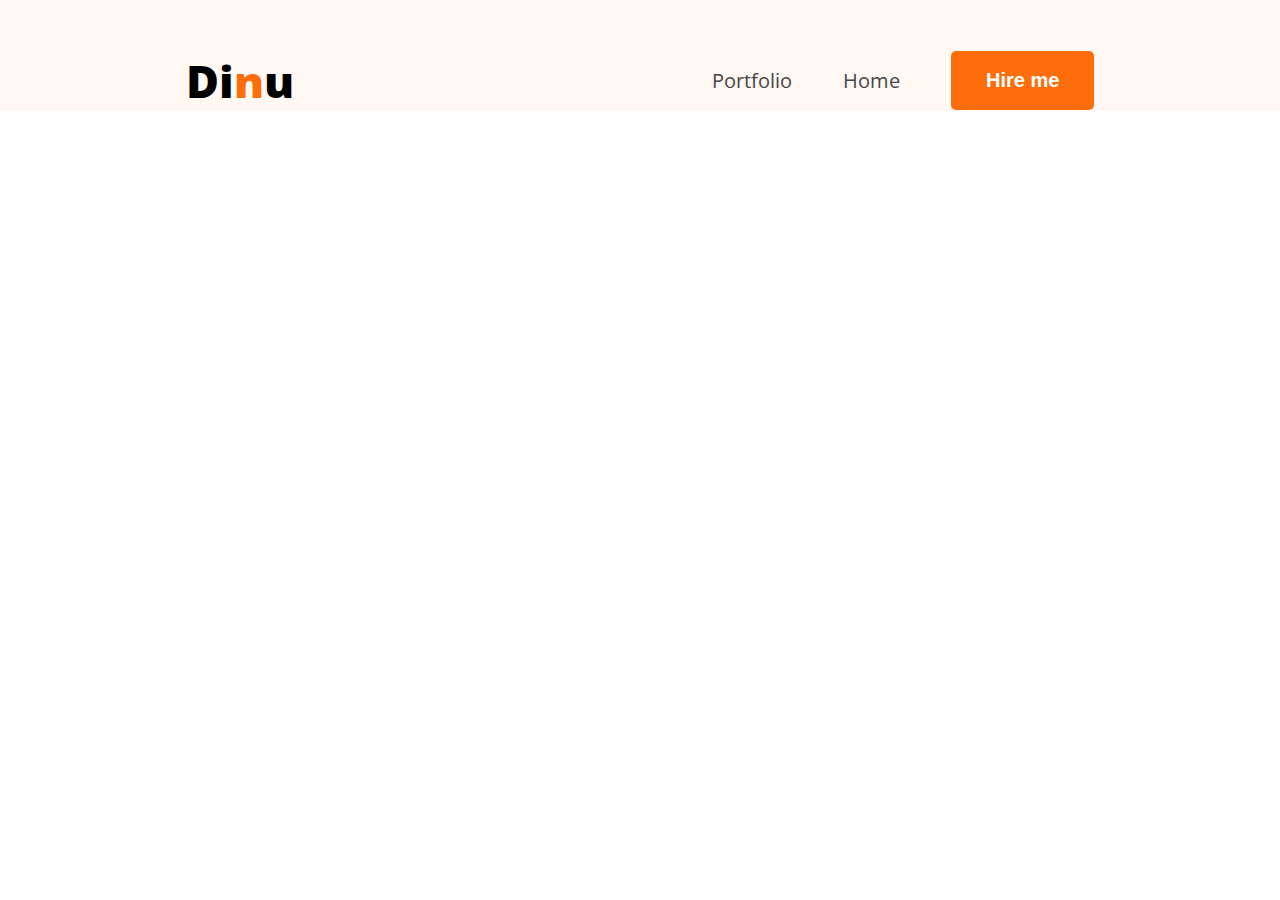
<file: portfolio.html>
<!DOCTYPE html>
<html lang="en">
<head>
    <meta charset="UTF-8">
    <meta name="viewport" content="width=device-width, initial-scale=1.0">
     <title>Din islam portfolio</title>
     <link rel="stylesheet" href="style/nav.css">
     <link rel="preconnect" href="https://fonts.googleapis.com">
     <link rel="preconnect" href="https://fonts.gstatic.com" crossorigin>
     <link href="https://fonts.googleapis.com/css2?family=Open+Sans:ital,wght@0,300..800;1,300..800&display=swap" rel="stylesheet">
</head>
<body class="font-open-sans">
      <header>
        <nav>
            <div class="logo">
                <h2>Di<span class="orange-color">n</span>u</h2>
            </div>
            <ul class="menu">
                <li><a href="">Portfolio</a></li>
                <li><a href="">Home</a></li>
                <li><button class="btn">Hire me</button></li>
            </ul>
        </nav>
    </header>
</body>
</html>
</file>
<file: style/nav.css>
*{
    margin: 0;
    padding: 0;
}

/* share style  */
    
.font-open-sans{
  font-family: "Open Sans", sans-serif;
  font-optical-sizing: auto;
  
}
header{
    background-color: #FFF8F3;
    padding-top: 50px;
}
.btn{
    background-color: #FD6E0A;
    border-radius: 5px;
    color: white;
    padding: 18px 35px;
    font-size: 20px;
    font-weight: bold;
    border: none;
}
.logo, h2{
    font-size: 45px;
    font-weight: 800;
}
nav{
    width: 71%;
    max-width: 1140;
    display: flex;
    justify-content: space-between;
    margin: 0 auto;
    align-items: center;
}
.menu{
    display: flex;
    gap: 51px;
    list-style: none;
    align-items: center;

}
.menu li a{
    text-decoration: none;
    color: #474747;
    font-size: 20px;
}
.orange-color{
    color: #FD6E0A;
}
</file>
